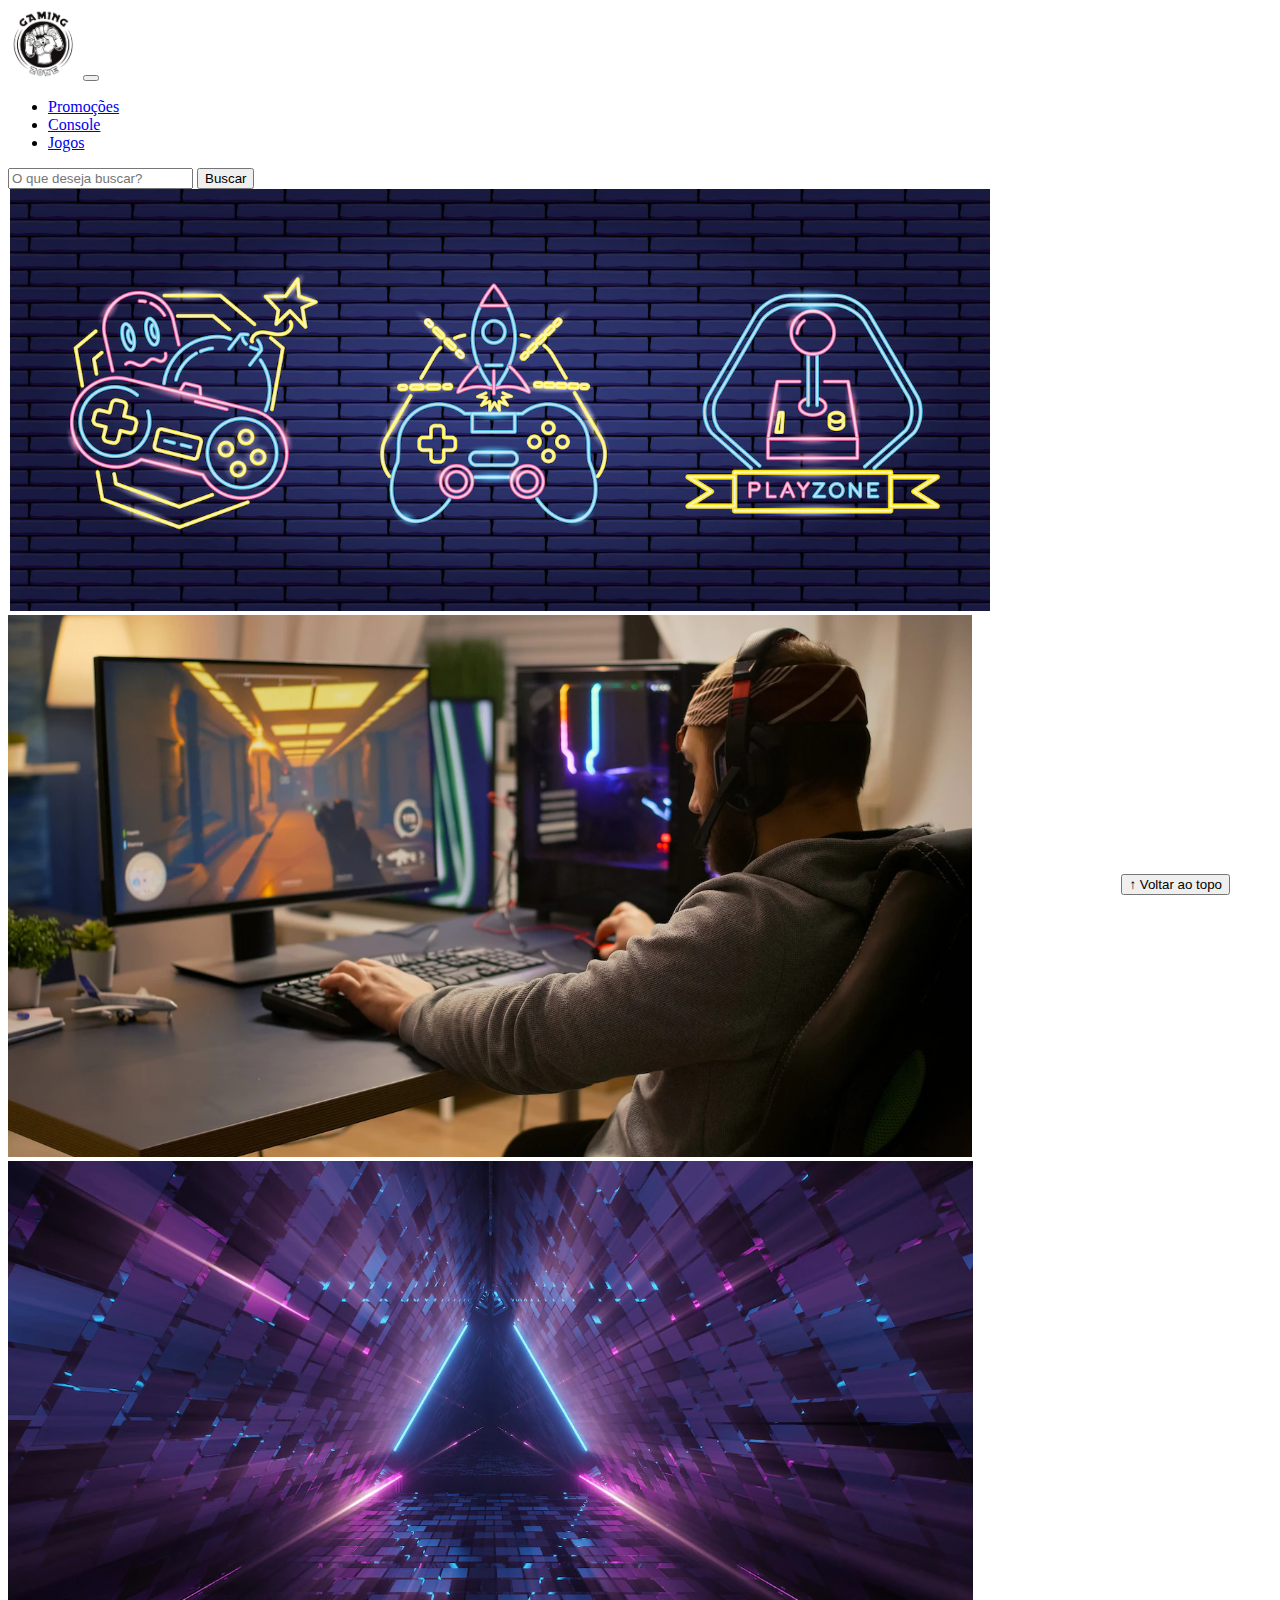
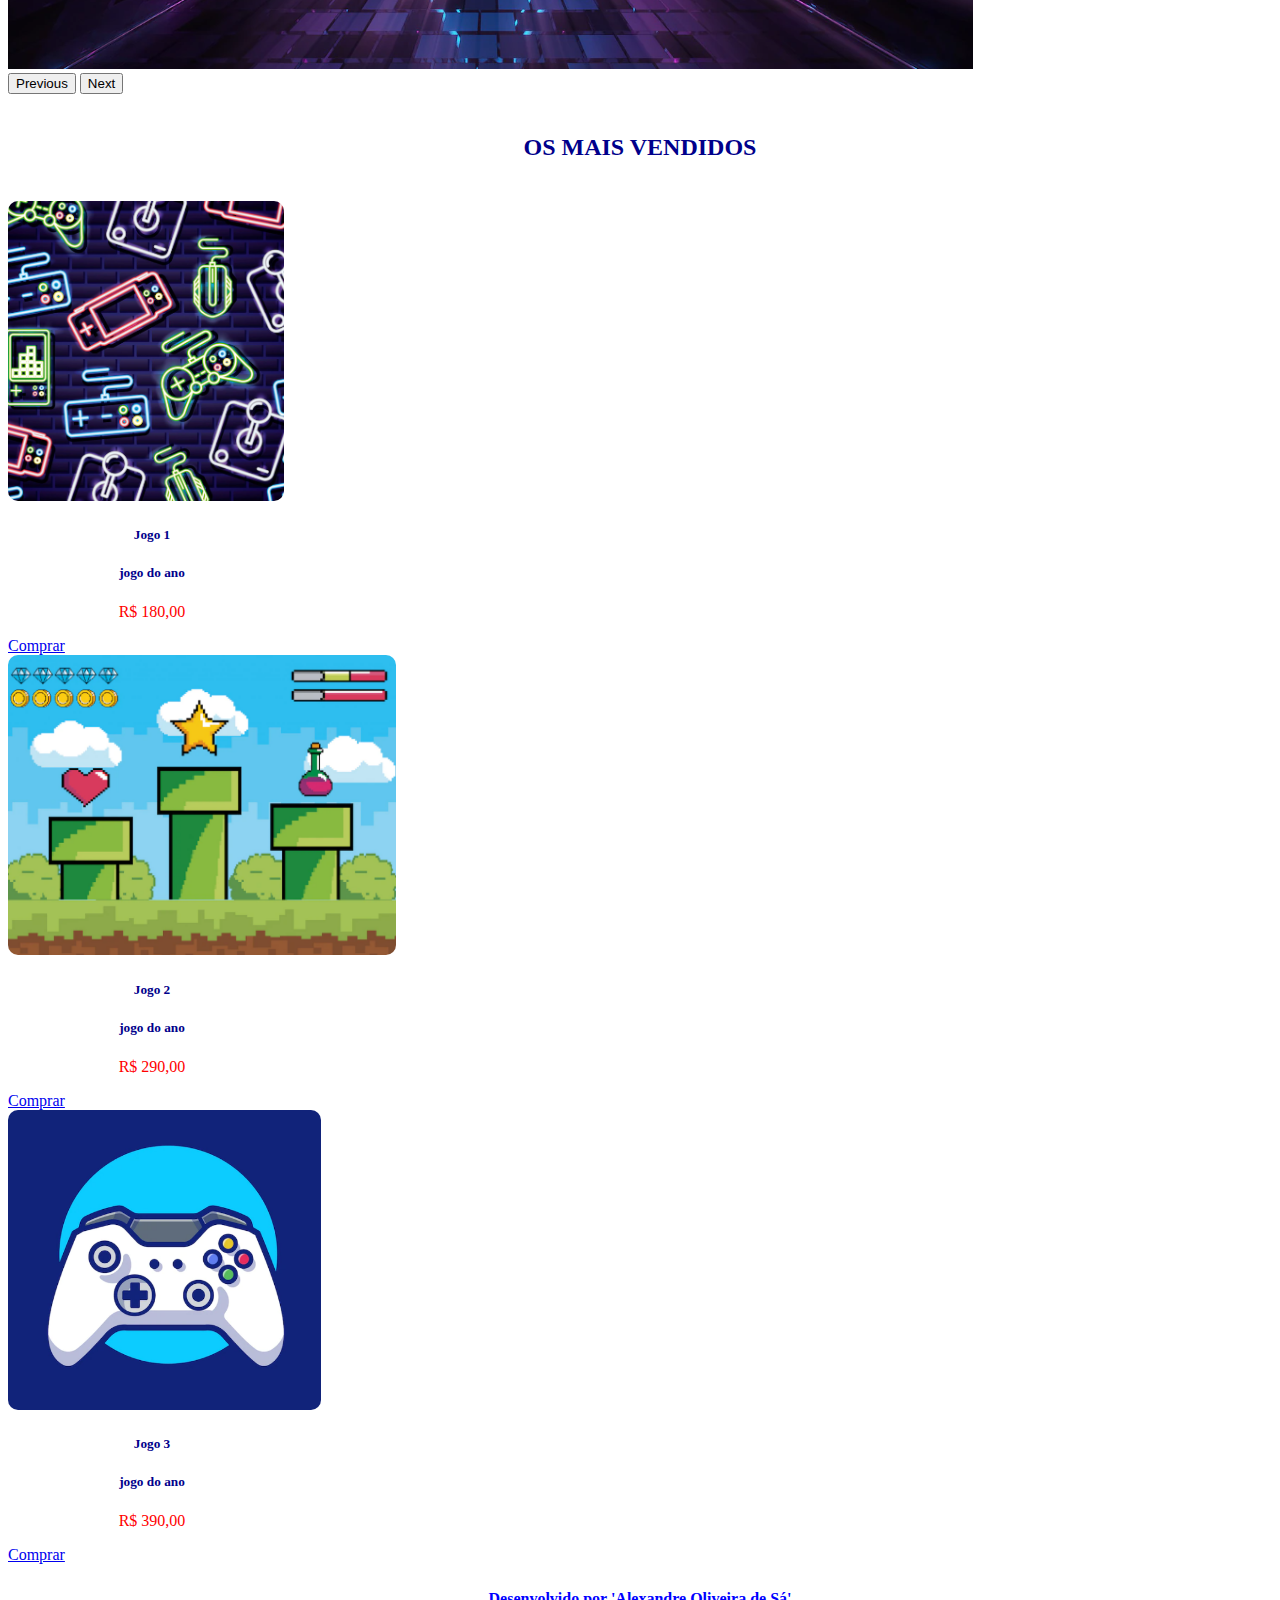
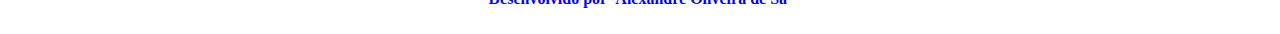
<file: index.html>
<!DOCTYPE html>
<html lang="pt-br">

<head>
  <meta charset="UTF-8">
  <meta http-equiv="X-UA-Compatible" content="IE=edge">
  <meta name="viewport" content="width=device-width, initial-scale=1.0">
  <title>Alexandre Games</title>

  <link href="https://cdn.jsdelivr.net/npm/bootstrap@5.2.2/dist/css/bootstrap.min.css" rel="stylesheet"
    integrity="sha384-Zenh87qX5JnK2Jl0vWa8Ck2rdkQ2Bzep5IDxbcnCeuOxjzrPF/et3URy9Bv1WTRi" crossorigin="anonymous">

  <link rel="stylesheet"href="css/estilo.css">


</head>

<body>
  <header>
    <nav class="navbar navbar-expand-lg">
      <div class="container-fluid">
        <a class="navbar-brand" href="index.html"><img src="img/logo.png"></a>
        <button class="navbar-toggler" type="button" data-bs-toggle="collapse" data-bs-target="#navbarSupportedContent" aria-controls="navbarSupportedContent" aria-expanded="false" aria-label="Toggle navigation">
          <span class="navbar-toggler-icon"></span>
        </button>
        <div class="collapse navbar-collapse" id="navbarSupportedContent">
          <ul class="navbar-nav me-auto mb-2 mb-lg-0">
            <li class="nav-item">
              <a class="nav-link active" aria-current="page" href="#">Promoções</a>
            </li>
            <li class="nav-item">
              <a class="nav-link" href="#">Console</a>
            </li>
            <li class="nav-item">
              <a class="nav-link" href="#">Jogos</a>
              </li>
              </ul>
          <form class="d-flex" role="search">
            <input class="form-control me-2" type="search" placeholder="O que deseja buscar?" aria-label="Search">
            <button class="btn btn-outline-success" type="submit">Buscar</button>
          </form>
        </div>
      </div>
    </nav>
  </header>

  <main>


    <section id="section-banners" class="container">

      <div id="carouselExampleControls" class="carousel slide" data-bs-ride="carousel">
        <div class="carousel-inner">
          <div class="carousel-item active" data-slide-to="0">
            <img src="img/banner1.PNG" class="d-block w-100" alt="Venha Comprar na nossa loja!">
          </div>
          <div class="carousel-item" data-bs-slide="1">
            <img src="img/banner2.PNG" class="d-block w-100" alt="Promoção de Produtos">
          </div>
          <div class="carousel-item" data-bs-slide="2">
            <img src="img/banner3.PNG" class="d-block w-100" alt="Varias Novidades de Produtos">
          </div>
        </div>
        <button class="carousel-control-prev" type="button" data-bs-target="#carouselExampleControls" data-bs-slide="prev">
          <span class="carousel-control-prev-icon" aria-hidden="true"></span>
          <span class="visually-hidden">Previous</span>
        </button>
        <button class="carousel-control-next" type="button" data-bs-target="#carouselExampleControls" data-bs-slide="next">
          <span class="carousel-control-next-icon" aria-hidden="true"></span>
          <span class="visually-hidden">Next</span>
        </button>
      </div>

    </section>
    <section id="section-vendidos" class="container">
      <h2>OS MAIS VENDIDOS</h2>
      <div class="card-group">     
      <div class="card" style="width: 18rem;">
          <img src="img/jogo1.PNG" class="Car-img-top" alt="Jogo de aventura">
          <div class="card-body">
            <h5 class="card-title">Jogo 1</h5>
              <h5 class="card-text">jogo do ano</h5>
              <p class="Preco">R$ 180,00</p>
              <a href="#" class="btn btn-primary" role="button">Comprar</a>
      </div>        
      </div>
            <div class="card" style="width: 18rem;">
        <img src="img/jogo2.PNG" class="Car-img-top" alt="Jogo de aventura">
        <div class="card-body">
          <h5 class="card-title">Jogo 2</h5>
            <h5 class="card-text">jogo do ano</h5>
            <p class="Preco">R$ 290,00</p>
            <a href="#" class="btn btn-primary">Comprar</a>
    </div>        
    </div>
    <div class="card" style="width: 18rem;">
      <img src="img/jogo3.PNG" class="Car-img-top" alt="Jogo de aventura">
      <div class="card-body">
        <h5 class="card-title">Jogo 3</h5>
          <h5 class="card-text">jogo do ano</h5>
          <p class="Preco" >R$ 390,00 </p>
          <a href="#" class="btn btn-primary">Comprar</a>
  </div>        
  </div>
  </div>
</section>

  </main>

  <footer>
    <p>Desenvolvido por 'Alexandre Oliveira de Sá'</p>
  </footer>

  <button id="voltar-topo" type="button" class="btn btn-outline-primary" onclick="topo()">&uarr; Voltar ao topo</button>

  <script src="js/script.js"></script>
  <script src="https://cdn.jsdelivr.net/npm/bootstrap@5.2.2/dist/js/bootstrap.bundle.min.js"
    integrity="sha384-OERcA2EqjJCMA+/3y+gxIOqMEjwtxJY7qPCqsdltbNJuaOe923+mo//f6V8Qbsw3"
    crossorigin="anonymous"></script>
  <script src="js/script.js"></script>

</body>

</html>
</file>
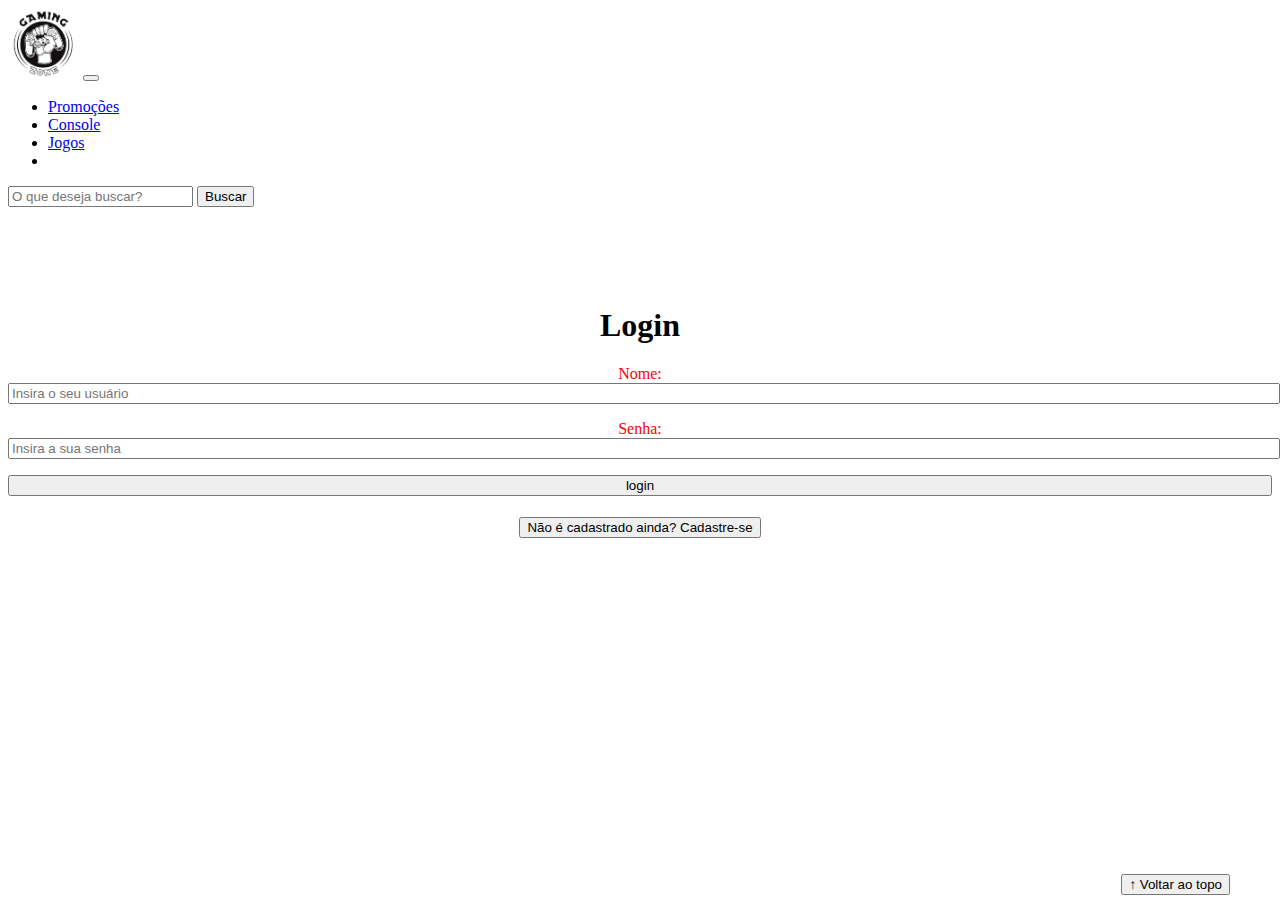
<file: login.html>
<!DOCTYPE html>
<html lang="pt-br">

<head>
    <meta charset="UTF-8">
    <meta http-equiv="X-UA-Compatible" content="IE=edge">
    <meta name="viewport" content="width=device-width, initial-scale=1.0">
    <title>Alexandre Games - login</title>
    <link href="https://cdn.jsdelivr.net/npm/bootstrap@5.2.2/dist/css/bootstrap.min.css" rel="stylesheet"
        integrity="sha384-Zenh87qX5JnK2Jl0vWa8Ck2rdkQ2Bzep5IDxbcnCeuOxjzrPF/et3URy9Bv1WTRi" crossorigin="anonymous">
    <link rel="stylesheet" href="css/estilo.css">
</head>

<body>
    <header>
        <nav class="navbar navbar-expand-lg">
            <div class="container-fluid">
              <a class="navbar-brand" href="index.html"><img src="img/logo.png"></a>
              <button class="navbar-toggler" type="button" data-bs-toggle="collapse" data-bs-target="#navbarSupportedContent" aria-controls="navbarSupportedContent" aria-expanded="false" aria-label="Toggle navigation">
                <span class="navbar-toggler-icon"></span>
              </button>
              <div class="collapse navbar-collapse" id="navbarSupportedContent">
                <ul class="navbar-nav me-auto mb-2 mb-lg-0">
                  <li class="nav-item">
                    <a class="nav-link active" aria-current="page" href="#">Promoções</a>
                  </li>
                  <li class="nav-item">
                    <a class="nav-link" href="#">Console</a>
                  </li>
                  <li class="nav-item">
                    <a class="nav-link" href="#">Jogos</a>
                    </li>
                    <li class="nav-item">
                    </li>
                </ul>
                <form class="d-flex" role="search">
                  <input class="form-control me-2" type="search" placeholder="O que deseja buscar?" aria-label="Search">
                  <button class="btn btn-outline-success" type="submit">Buscar</button>
                </form>
              </div>
            </div>
          </nav>
    </header>

    <main>
        <section id="section-login">
            <h1>Login</h1>
            <div class="d-flex justify-content-center">
                <form method="post" action="" id="login">
                    <p>
                        <label for="usuario">Nome: </label>
                        <input id="usuario" name="usuario" required="required" type="text"
                            placeholder="Insira o seu usuário" class="form-control" />
                    </p>
                    <p>
                        <label for="senha">Senha: </label>
                        <input id="senha" name="senha" required="required" type="password"
                            placeholder="Insira a sua senha" class="form-control" />
                    </p>
                    <p>
                        <input type="button" value="login" class="btn btn-primary" id="bt-login" onclick="login()" />
                    </p>
                </form>
            </div>
        </section>

        <section id="section-cadastro">
            <div id="botao-cadastrar">
                <button type="button" class="btn btn-info">Não é cadastrado ainda? Cadastre-se</button>
            </div>
            <div id="form-cadastrar">

                <h1>Criar minha conta</h1>
                <p>Informe os seus dados abaixo para criar sua conta.</p>

                <div class="d-flex justify-content-center">
                    <form method="post" action="" id="login">
                        <p>
                            <label for="usuario">Usuário: </label>
                            <input id="usuario" name="usuario" required="required" type="text"
                                placeholder="ex. nome de usuário" class="form-control" />
                        </p>
                        <p>
                            <label for="email">E-mail: </label>
                            <input id="email" name="email" required="required" type="email"
                                placeholder="seu@email.com.br" class="form-control" />
                        </p>
                        <p>
                            <label for="senha">Senha: </label>
                            <input id="senha" name="senha" required="required" type="password"
                                placeholder="mínimo de 6 caracteres" class="form-control" />
                        </p>
                        <p>
                            <input type="button" value="Cadastrar" class="btn btn-primary" id="bt-cadastrar"
                                onclick="cadastro()" />
                        </p>
                    </form>
                </div>

            </div>
        </section>

    </main>


    <footer>
        <p></p>
    </footer>

    <button id="voltar-topo" type="button" class="btn btn-outline-primary" onclick="topo()">&uarr; Voltar ao topo</button>

    <script src="https://cdn.jsdelivr.net/npm/bootstrap@5.2.2/dist/js/bootstrap.bundle.min.js"
        integrity="sha384-OERcA2EqjJCMA+/3y+gxIOqMEjwtxJY7qPCqsdltbNJuaOe923+mo//f6V8Qbsw3"
        crossorigin="anonymous"></script>
    <script src="js/script.js"></script>

    <script src="https://code.jquery.com/jquery-3.6.1.js"
        integrity="sha256-3zlB5s2uwoUzrXK3BT7AX3FyvojsraNFxCc2vC/7pNI=" crossorigin="anonymous"></script>
    <script type="text/javascript" src="js/jquery-script.js"></script>

</body>

</html>
</file>
<file: css/estilo.css>
/*cabeçalho*/
header img {
    height: 70px;
    width: 70px:
}
/*Conteudo principal*/

/*banner*/

#section-banner img {

    height: 500px;
}

/*Produtos vendidos*/
#sections-vendidos {
    text-align: center;
}

#section-vendidos h2 {
    font-weight: bold;
    padding: 20px;
    text-align: center;
    color: darkblue;
}

#section-vendidos img {
    height: 300px;
    border-radius: 10px;
        
}

#section-vendidos .card-grup {
    margin: 5px;
    border: 1px  solid #ccc;
    border-radius: 10px;
      
}

h5 {

    text-align: center;
    color: darkblue;
    
}

p {
color: red;
text-align: center;
}
    

 /*Rodapé*/
footer {
    position: relative;
    bottom: 0;
}

footer p {
    text-align: center;
    font-weight: bold;
    color: blue;
    
    padding: 10px;
}

/*Botão Voltar topo*/
#voltar-topo {
    position: fixed;
    bottom: 5px;
    right: 50px;
}

/* página de login  */

#section-login{
    margin-top: 100px;
}

#section-login h1 {
    text-align: center;
}

#section-login input {
    width: 100%;
}

#section-cadastro {
    padding: 5px;
    text-align: center;
    background-color: #fff;
 }

 #form-cadastrar {
    padding: 50px;
    display: none;
}    


/* Formulário de cadastro*/
</file>
